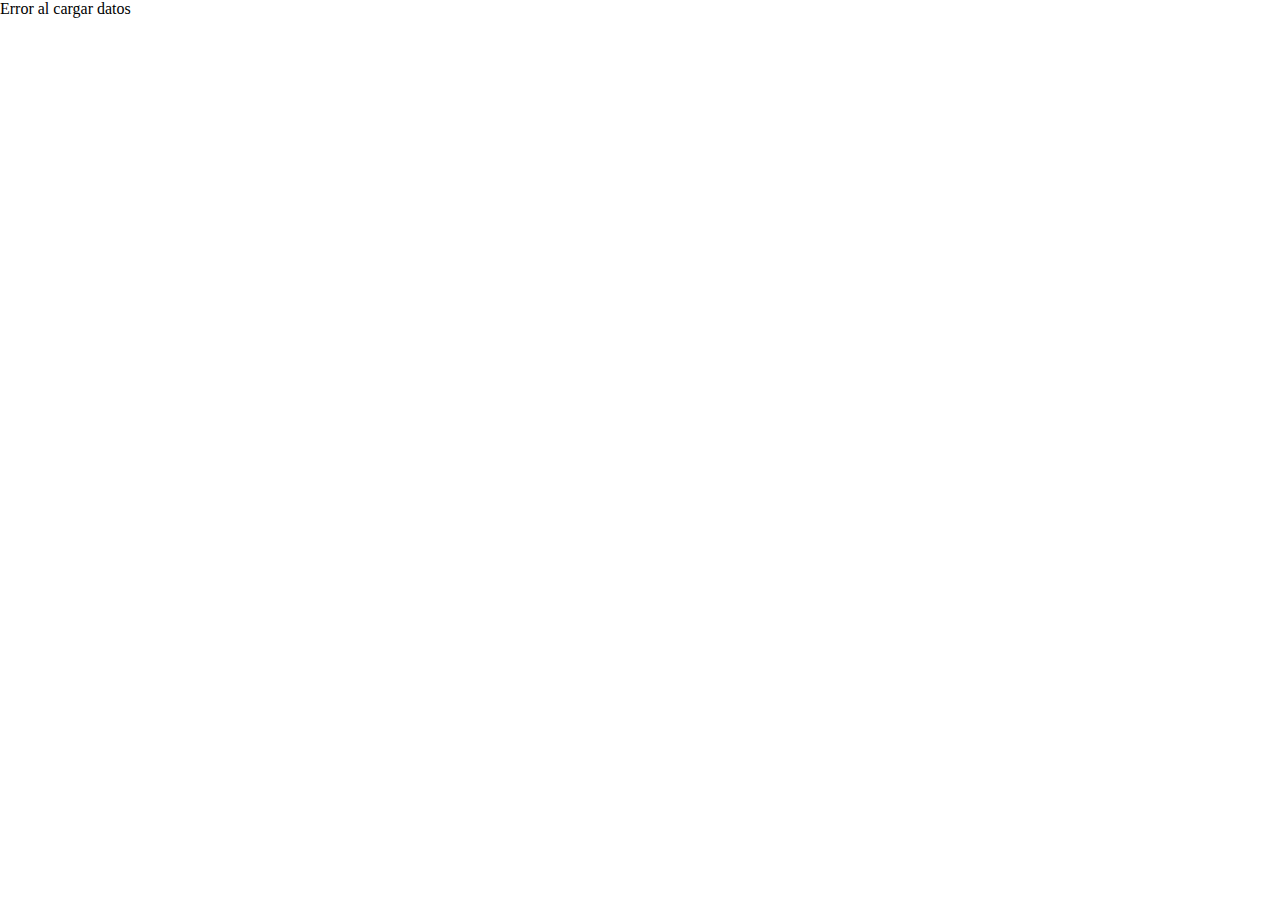
<file: formularios/noticias/index.html>
<!DOCTYPE html>
<html lang="en">
<head>
  <meta charset="UTF-8">
  <meta name="viewport" content="width=device-width, initial-scale=1.0">
  <link rel="stylesheet" href="./style.css"/>
  <script src="./script.js" defer></script>
  <title>Document</title>
</head>
<body>
  <main class="Main">
    <header class="encabezado">
      <h1>
        Encabezado
      </h1>
    </header>
    <div class="noticia-container" id="noticias">
      
    </div>

    <div class="busqueda-container">
      <div class="inputNoticia">
        <label>
          Buscar noticia por titulo
        </label>
        <input id="buscarNoticia" type="text" name="titulo" placeholder="Titulo ......"/>
      </div>
      <div class="inputCrearNoticia">
        <h2>
          Tag Cloud
        </h2>
        <a href="./crear/index.html?t=Noticia"><button class="crearNoticia">Agregar una noticia</button></a>
        <a href="./crear/index.html?t=Evento"><button class="crearNoticia">Agregar un evento</button></a>
        <a href="./crear/index.html?t=Deporte"><button class="crearNoticia">Agregar una noticia deportiva</button></a>
      </div>
    </div>
  </main>
</body>
</html>
</file>
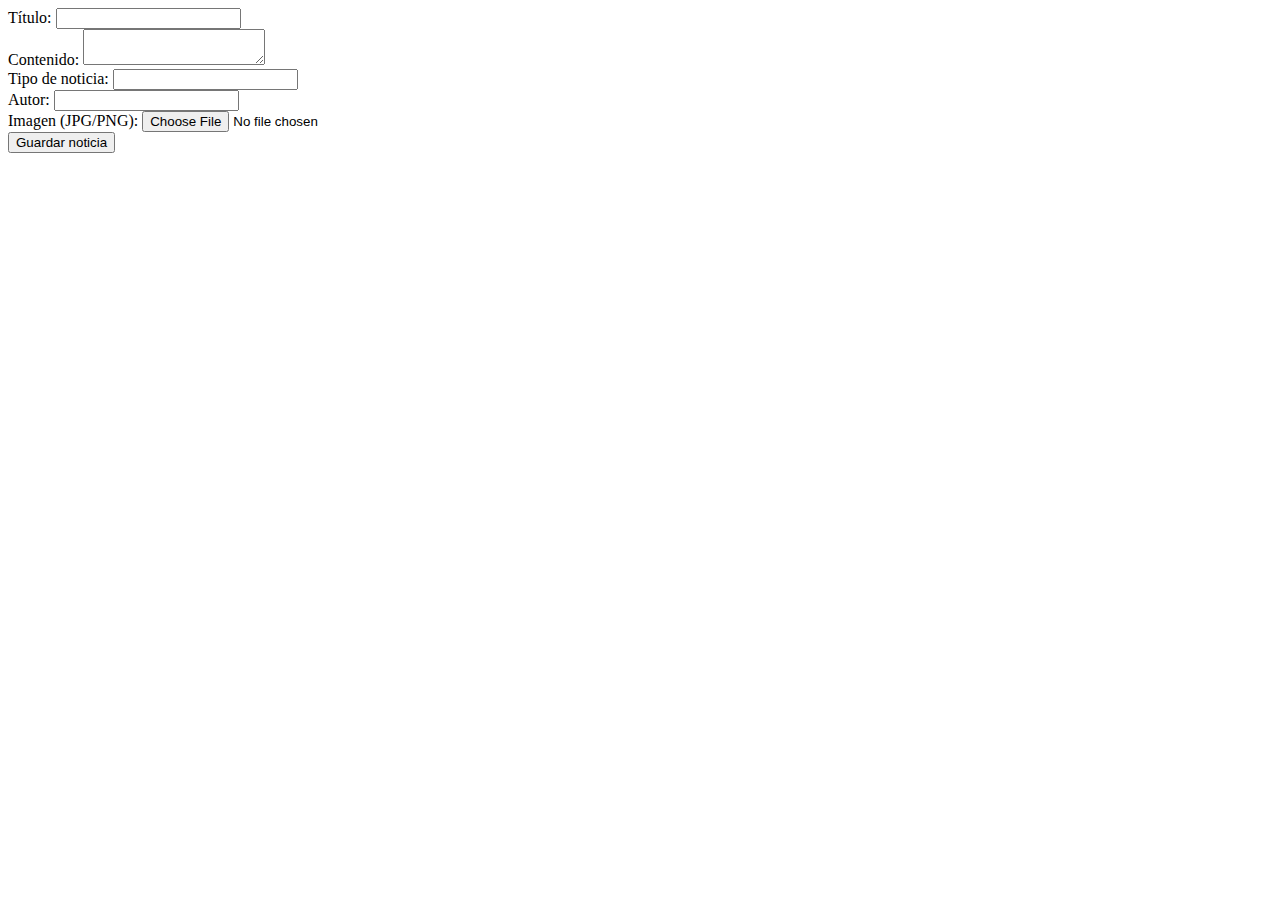
<file: formularios/noticias/img_Form_test.html>
<!DOCTYPE html>
<html lang="en">
<head>
    <meta charset="UTF-8">
    <meta name="viewport" content="width=device-width, initial-scale=1.0">
    <title>Document</title>
</head>
<body>
    <form action="procesar_noticia.php" method="POST" enctype="multipart/form-data">
        <label>Título:</label>
        <input type="text" name="titulo" required><br>

        <label>Contenido:</label>
        <textarea name="contenido" required></textarea><br>

        <label>Tipo de noticia:</label>
        <input type="text" name="tipo" required><br>

        <label>Autor:</label>
        <input type="text" name="autor" required><br>

        <label>Imagen (JPG/PNG):</label>
        <input type="file" name="imagen" accept="image/jpeg, image/png" required><br>

        <button type="submit">Guardar noticia</button>
    </form>
</body>
</html>
</file>
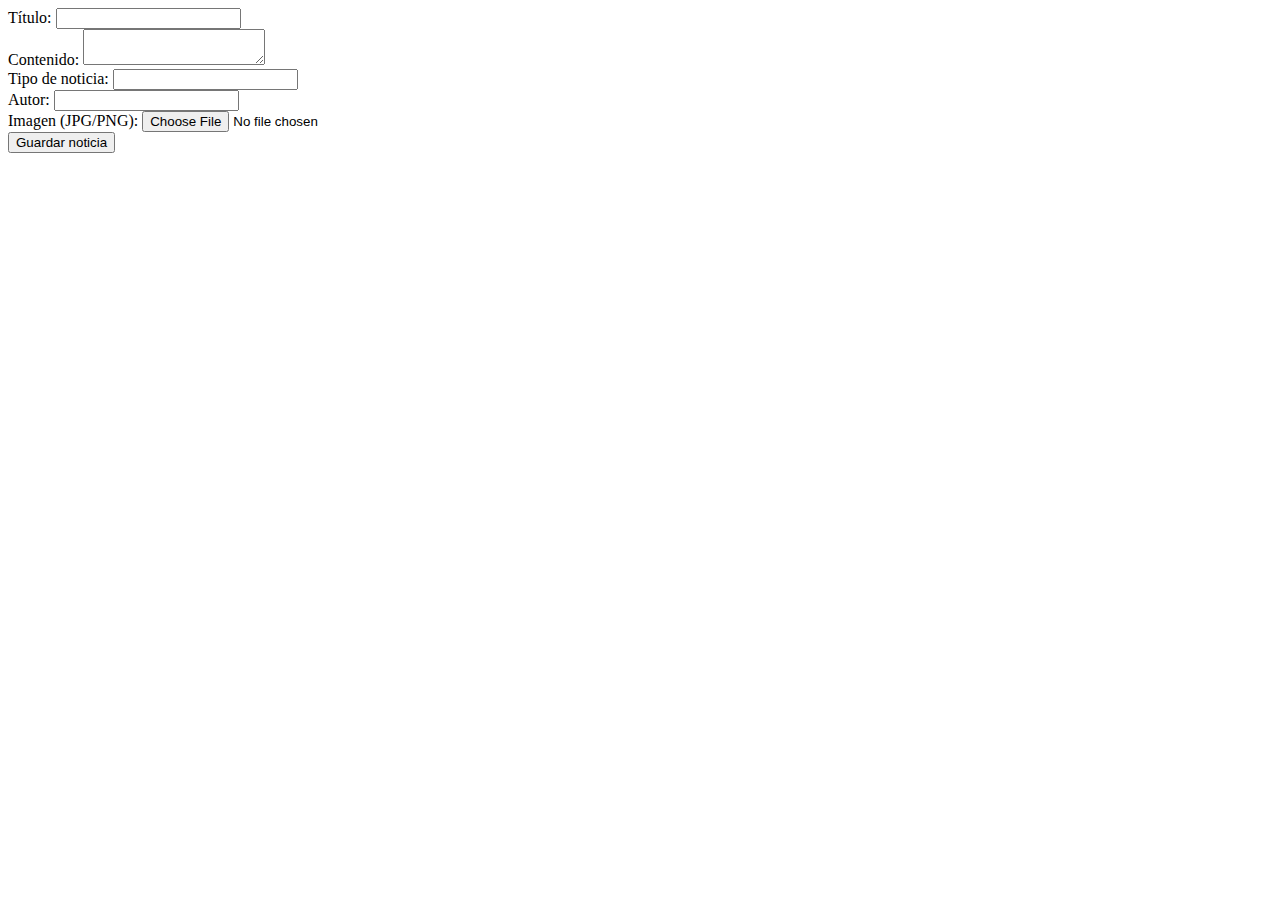
<file: formularios/noticias/Test_img.html>
<!DOCTYPE html>
<html lang="en">
<head>
    <!--archivo temporal hasta que Roy implemente el formulario real-->
    <meta charset="UTF-8">
    <meta name="viewport" content="width=device-width, initial-scale=1.0">
    <title>Document</title>
</head>
<body>
    <form action="procesar_noticia.php" method="POST" enctype="multipart/form-data">
        <label>Título:</label>
        <input type="text" name="titulo" required><br>

        <label>Contenido:</label>
        <textarea name="contenido" required></textarea><br>

        <label>Tipo de noticia:</label>
        <input type="text" name="tipo" required><br>

        <label>Autor:</label>
        <input type="text" name="autor" required><br>

        <label>Imagen (JPG/PNG):</label>
        <input type="file" name="imagen" accept="image/jpeg, image/png" required><br>

        <button type="submit">Guardar noticia</button>
    </form>
</body>
</html>
</file>
<file: formularios/noticias/style.css>
*{
  margin:0;
  padding: 0;
  box-sizing: border-box;
}

.Main{
  position: relative;
  display: grid;
  height: 100vh;
  grid-template-areas: 
  "head head head head head head"
  "noti noti noti noti noti busq"
  "noti noti noti noti noti busq"
  "noti noti noti noti noti busq"
  "noti noti noti noti noti busq"
  "noti noti noti noti noti busq"
  ;
}
.encabezado{
  grid-area: head;
  display: flex;
  justify-content: center;
  align-items: center;
  padding-inline: 24px;
  height: 100px;
}
.noticia-container{
  grid-area: noti;
  background-color: rgb(248, 233, 204);
  display: flex;
  padding: 24px;
  flex-direction: column;
  gap:10px;
  overflow-y: scroll;
}
.busqueda-container{
  grid-area: busq;
  background-color: rgb(250, 178, 69);
  padding: 24px;
}
.noticia{
  display: flex;
  flex-direction: row;
  gap: 16px;
  padding: 8px;
  align-items: center;
  background-color: rgb(255, 255, 255);
  border-style: dashed solid;
  border-color: black;
  border-width: 3px;
}
.content-container{
  display: flex;
  width: 100%;
  height: 100%;
  justify-content: space-between;
  flex-direction: column;
  gap: 10px;
}
.content-container p {
  margin-block: 1hl;
}
.inputNoticia{
  display:flex;
  flex-direction: column;
}
.inputNoticia input[type="text"] {
  padding: 4px 8px;
  width: 60%;
  font-size: medium;
  font-style: italic;
}
.inputCrearNoticia{
  display: flex;
  flex-direction: column;
  gap: 10px;
}
.crearNoticia {
  padding: 8px 16px;
}



::-webkit-scrollbar{
  background-color: rgba(0, 245, 245, 0);
  width: 10px;
}
::-webkit-scrollbar-thumb{
  background-color: rgb(133, 133, 133);
  border-radius: 10px;
  width: 10px;
  padding: 10px;
}

.noticia img.miniatura {
  width: 150px;
  height: auto;
  align-self: center;
  border-radius: 10px;
  box-shadow: 0 4px 8px rgba(0,0,0,0.1);
  transition: transform 0.2s ease-in-out;
}

.noticia img.miniatura:hover {
  transform: scale(1.05);
  cursor: pointer;
}
</file>
